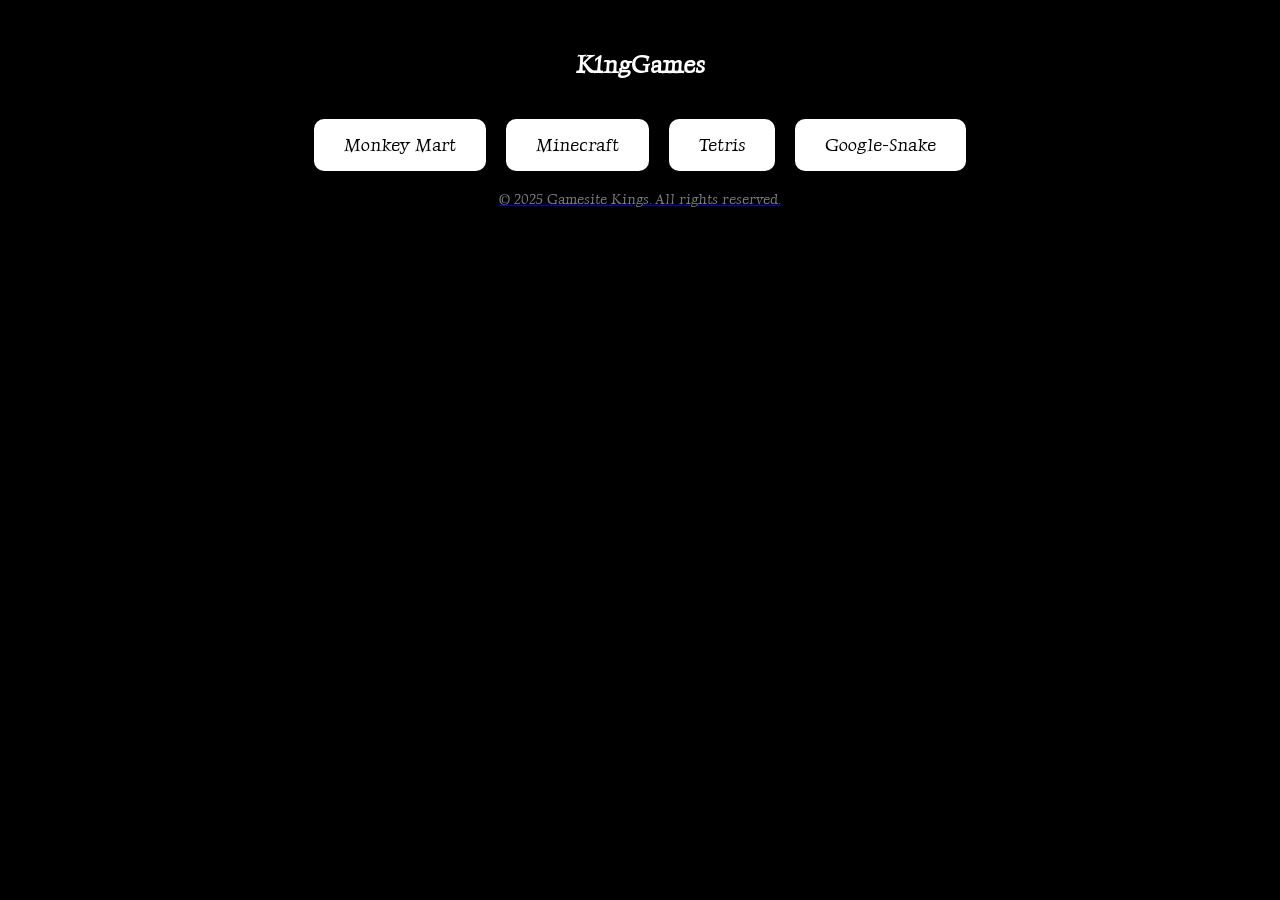
<file: index.html>
﻿<!-- hooray!! -->


<!DOCTYPE html>
<html lang="en">  
<head>
    <!-- Import Google Font -->
    <link href="https://fonts.googleapis.com/css2?family=Luxurious+Roman&display=swap" rel="stylesheet">
    
    <meta charset="UTF-8">
    <meta name="viewport" content="width=device-width, initial-scale=1.0">
    <title>K1ngGames</title>
    <style>
        /* Apply Luxurious Roman font */
        body {
            font-family: 'Luxurious Roman', serif;
            text-align: center;
            margin: 50px;
            background-color: #000000;
            color: white; /* Ensure text is visible on black background */
        }
        header {
            font-size: 24px;
            font-weight: bold;
        }
        .frocking-text {
            color: white; /* Example styling for header */
        }
        footer {
            margin-top: 20px;
            font-size: 14px;
            color: gray;
        }


        .button-container {
            display: flex;
            flex-wrap: wrap;
            justify-content: center;
            gap: 20px;
            margin-top: 40px;
        }


        .game-button {
            font-family: 'Luxurious Roman', serif;
            font-size: 18px;
            padding: 15px 30px;
            background-color: #ffffff;
            color: black;
            border: none;
            border-radius: 10px;
            cursor: pointer;
            transition: transform 0.3s ease, box-shadow 0.3s ease;
        }


        .game-button:hover {
            transform: translateY(-5px);
            box-shadow: 0 5px 15px rgba(100, 100, 100, 100);
        }


        .game-button:active {
            transform: translateY(0);
            box-shadow: none;
        }
    </style>
</head>
<body>
    <header class="frocking-text">K1ngGames</header>


    <main>
        <div class="button-container">
<a href="monkey-mart.html">            
<button class="game-button">Monkey Mart</button>
</a>
<a href="Release 1.8.8.html">            
<button class="game-button">Minecraft</button>
</a>
<a href="tetris.html">            
<button class="game-button">Tetris</button>
</a>
<a href="snake.html">            
<button class="game-button">Google-Snake</button>


         
        </div>
    </main>


    <footer>© 2025 Gamesite Kings. All rights reserved.</footer>
</body>
</html>
</file>
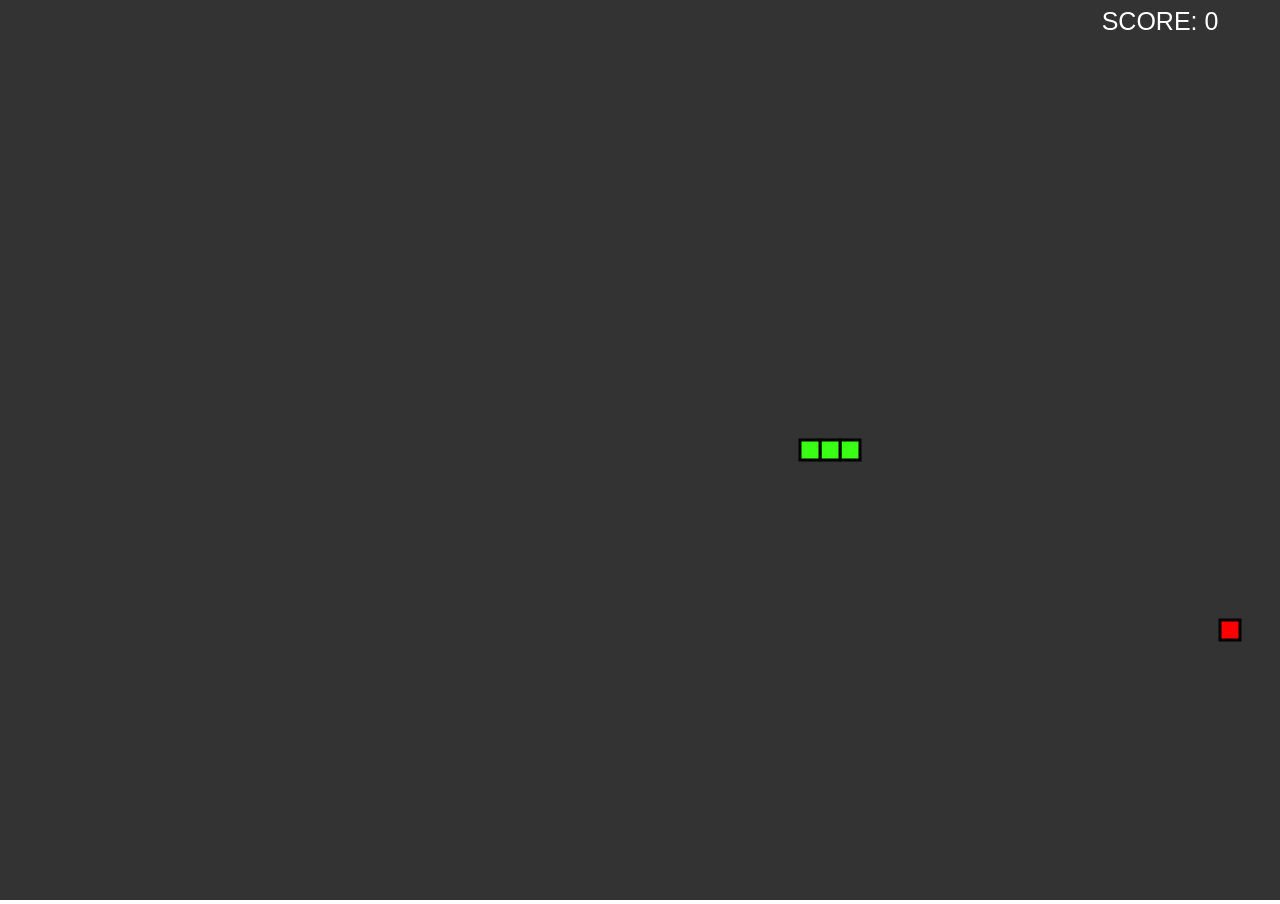
<file: snake.html>
<!DOCTYPE html>
<html lang="en">
<head>
    <meta charset="UTF-8">
    <meta name="viewport" content="width=device-width, initial-scale=1.0">
    <title>Snake Game</title>
    
    <style type="text/css">
        *{
            margin: 0;
            padding: 0;
            overflow: hidden;
            box-sizing: border-box;
        }
        canvas{
            background-color: #333;
        }
    </style>

</head>
<body>
    
    <canvas id="game-area"></canvas>
    <script type="text/javascript" src="game.js"></script>

</body>
</html>
</file>
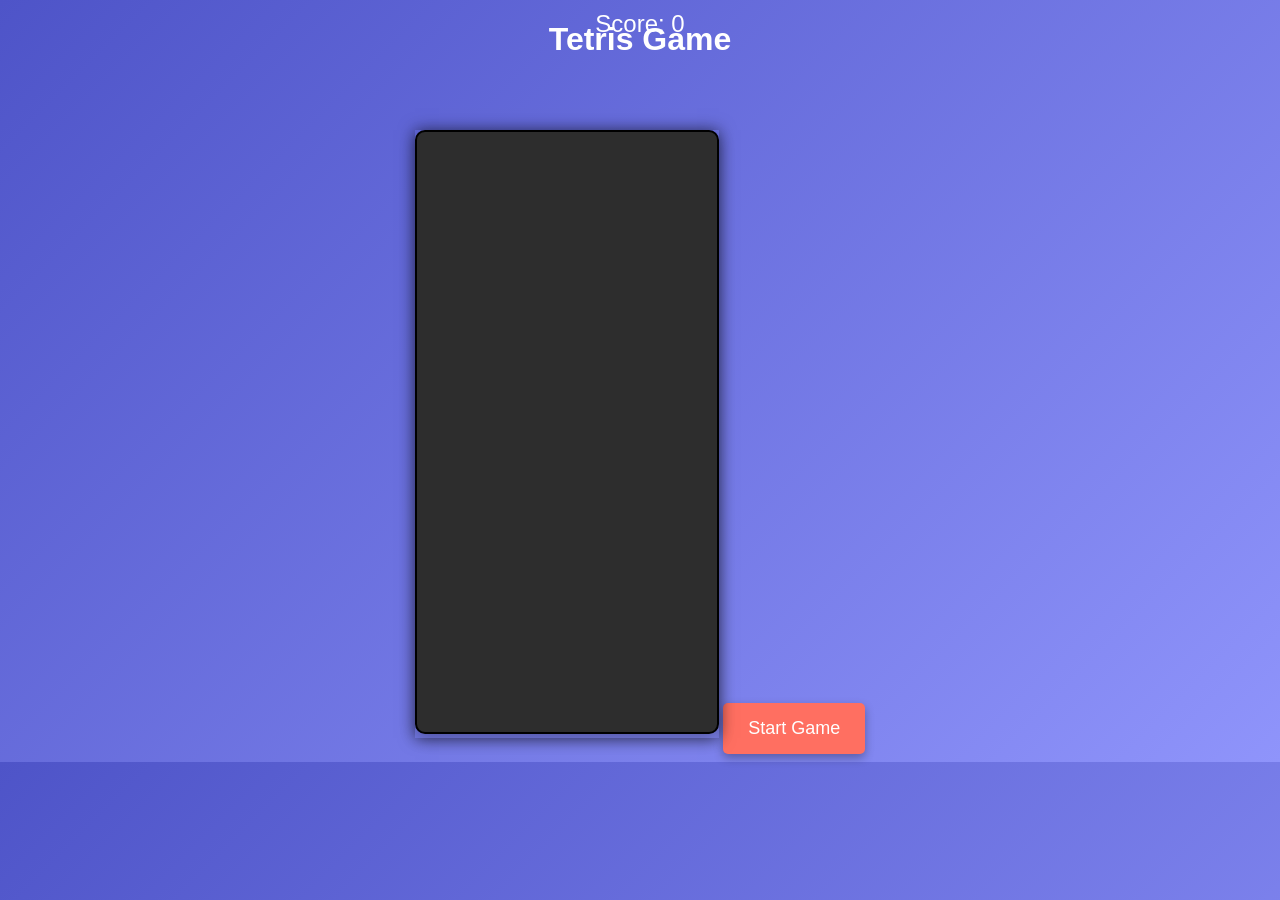
<file: tetris.html>
<!DOCTYPE html>
<html lang="en">
<head>
    <meta charset="UTF-8">
    <meta name="viewport" content="width=device-width, initial-scale=1.0">
    <title>Tetris Game</title>
    <link rel="stylesheet" href="style.css">
</head>
<body>
    <h1>Tetris Game</h1>
    <div id="score-display">Score: 0</div>
    <div id="tetris-board">
        <canvas id="board" width="300" height="600"></canvas>
    </div>
    <div id="game-over-message" style="display: none;">Game Over! Press F5 to Restart</div>
    <button id="start-btn">Start Game</button>
    <script src="tetris.js"></script>
</body>
</html>
</file>
<file: style.css>
body {
    text-align: center;
    font-family: Arial, sans-serif;
    background: linear-gradient(135deg, #4e54c8, #8f94fb);
    color: white;
}

#tetris-board {
    display: inline-block;
    position: relative;
    box-shadow: 0 0 15px rgba(0, 0, 0, 0.5);
    margin-top: 50px;
}

canvas {
    border: 2px solid #000;
    background-color: #2d2d2d;
    border-radius: 10px;
    box-shadow: 0 5px 15px rgba(0, 0, 0, 0.3);
    transition: all 0.3s ease;
}

#score-display {
    font-size: 24px;
    color: white;
    position: absolute;
    top: 10px;
    left: 50%;
    transform: translateX(-50%);
}

#game-over-message {
    font-size: 30px;
    color: red;
    font-weight: bold;
    margin-top: 20px;
}

#start-btn {
    padding: 15px 25px;
    font-size: 18px;
    background-color: #ff6f61;
    color: white;
    border: none;
    border-radius: 5px;
    cursor: pointer;
    box-shadow: 0 4px 10px rgba(0, 0, 0, 0.3);
}

#start-btn:hover {
    background-color: #ff4a39;
}
</file>
